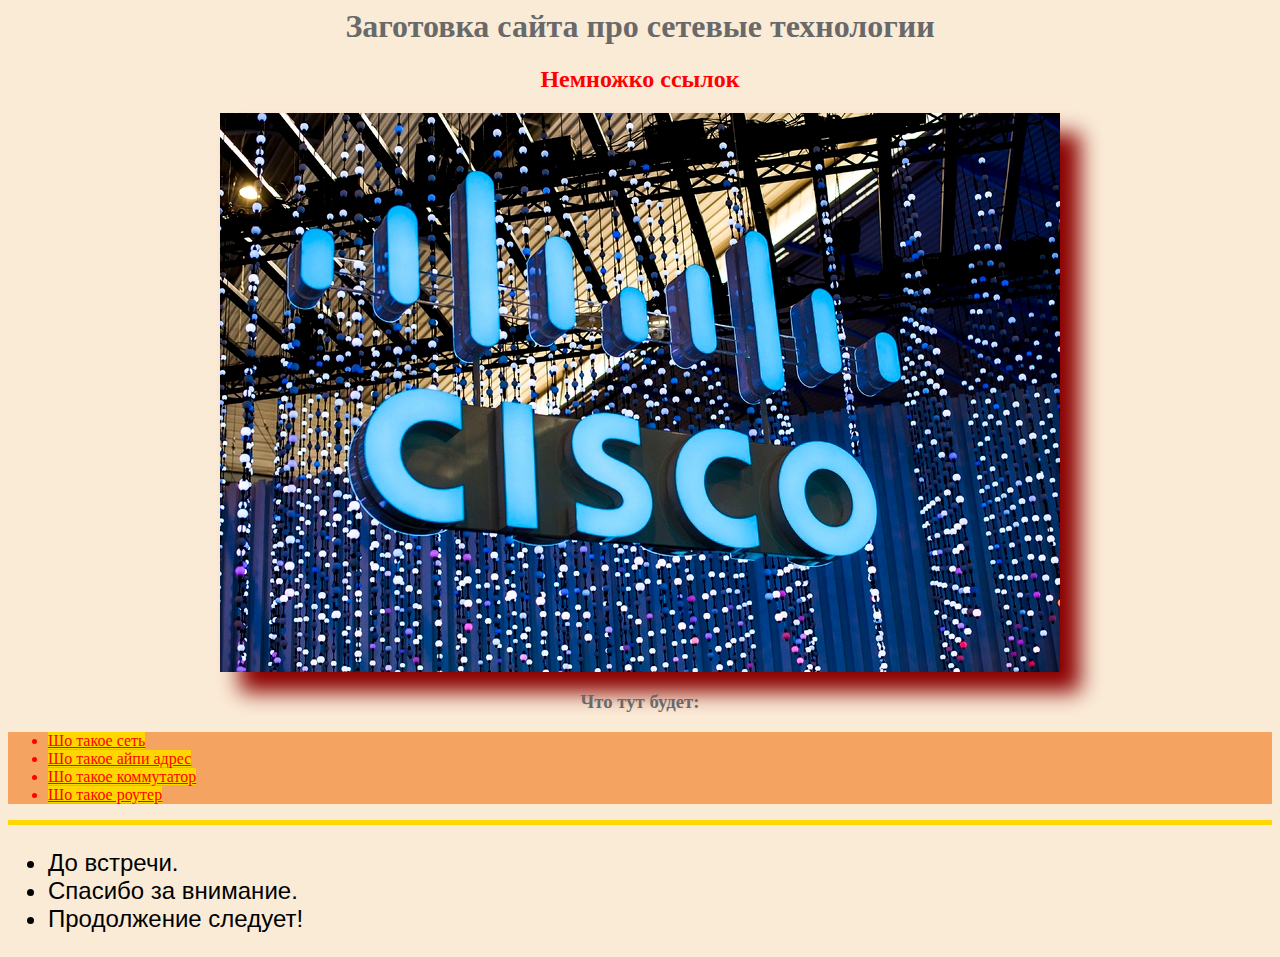
<file: index.html>
<HTML>
	<HEAD>
		<TITLE>Лабораторная работа номер 7</TITLE>
		<LINK REL="stylesheet" HREF="styles.css">
	</HEAD>
	<BODY>
		<CENTER>
			<H1>Заготовка сайта про сетевые технологии</H1>
			<H2> <FONT COLOR="#FF0000"> Немножко ссылок </FONT> </H2>
			<IMG SRC=forindex.jpg ALT="Тут фотка типа связана с сетями">
			<H3>Что тут будет:</H3>
		</CENTER>
		<P>
		<UL CLASS=one-more-style> 
			<LI><A HREF=1.html>Шо такое сеть</A></LI>
			<LI><A HREF=2.html>Шо такое айпи адрес</A></LI>
			<LI><A HREF=3.html>Шо такое коммутатор</A></LI>
			<LI><A HREF=4.html>Шо такое роутер</A></LI>
		</UL>
		</P>
		<HR SIZE="5" COLOR="#FFD800"> 
		<UL class = main-style>
			<LI>До встречи.</LI>
			<LI>Спасибо за внимание.</LI>
			<LI>Продолжение следует!</LI>
		</UL> 
	</BODY>
</HTML>
</file>
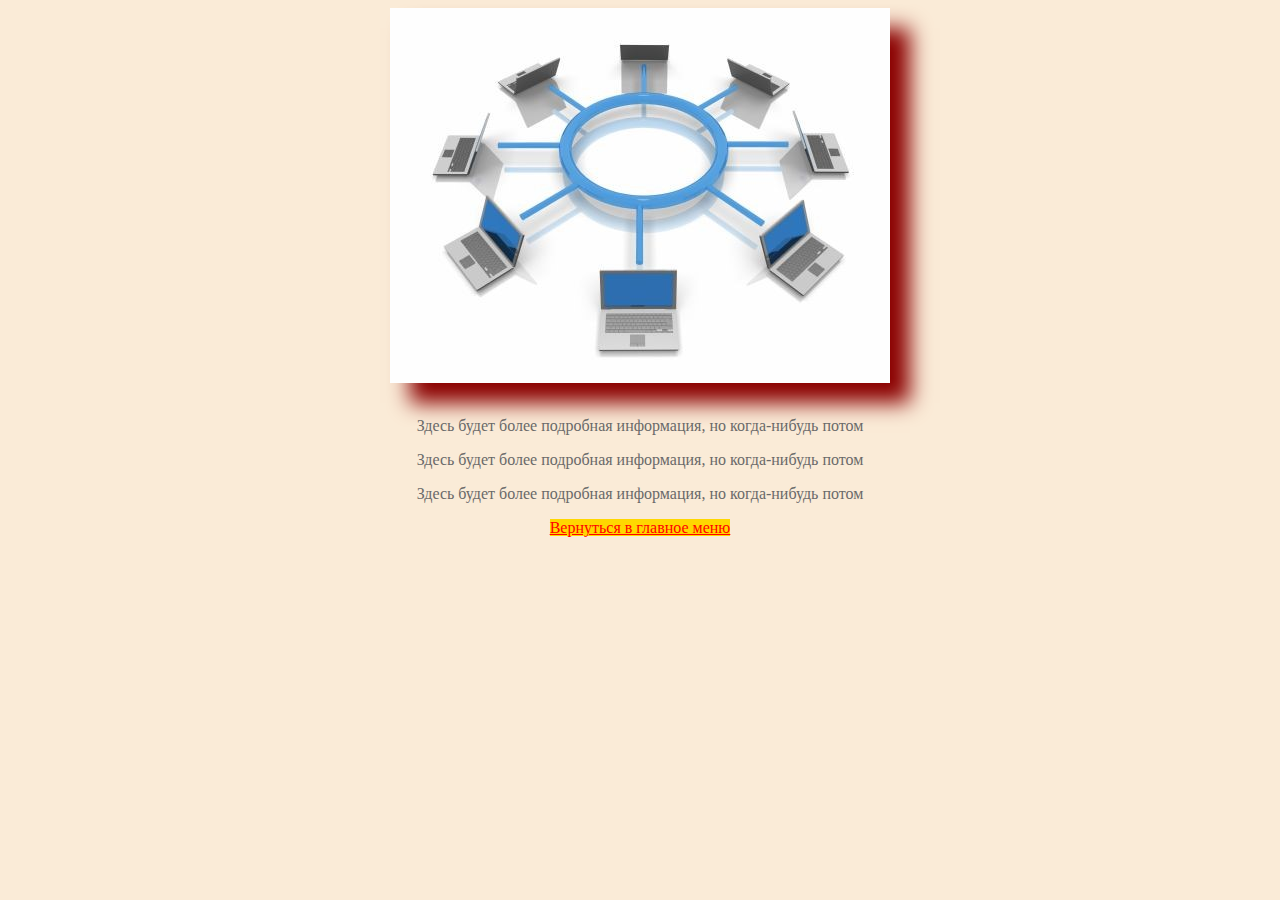
<file: 1.html>
<HTML>
	<HEAD>
		<TITLE>Что такое сеть</TITLE>
		<LINK REL="stylesheet" HREF="styles.css">
	</HEAD>
	<BODY>
		<CENTER>
			<IMG SRC="for1.jpg">
			<BR>
			<BR>
			<P>Здесь будет более подробная информация, но когда-нибудь потом</P>
			<P>Здесь будет более подробная информация, но когда-нибудь потом</P>
			<P>Здесь будет более подробная информация, но когда-нибудь потом</P>
			<A HREF="index.html">Вернуться в главное меню</A>
		</CENTER>
	</BODY>
</HTML>
</file>
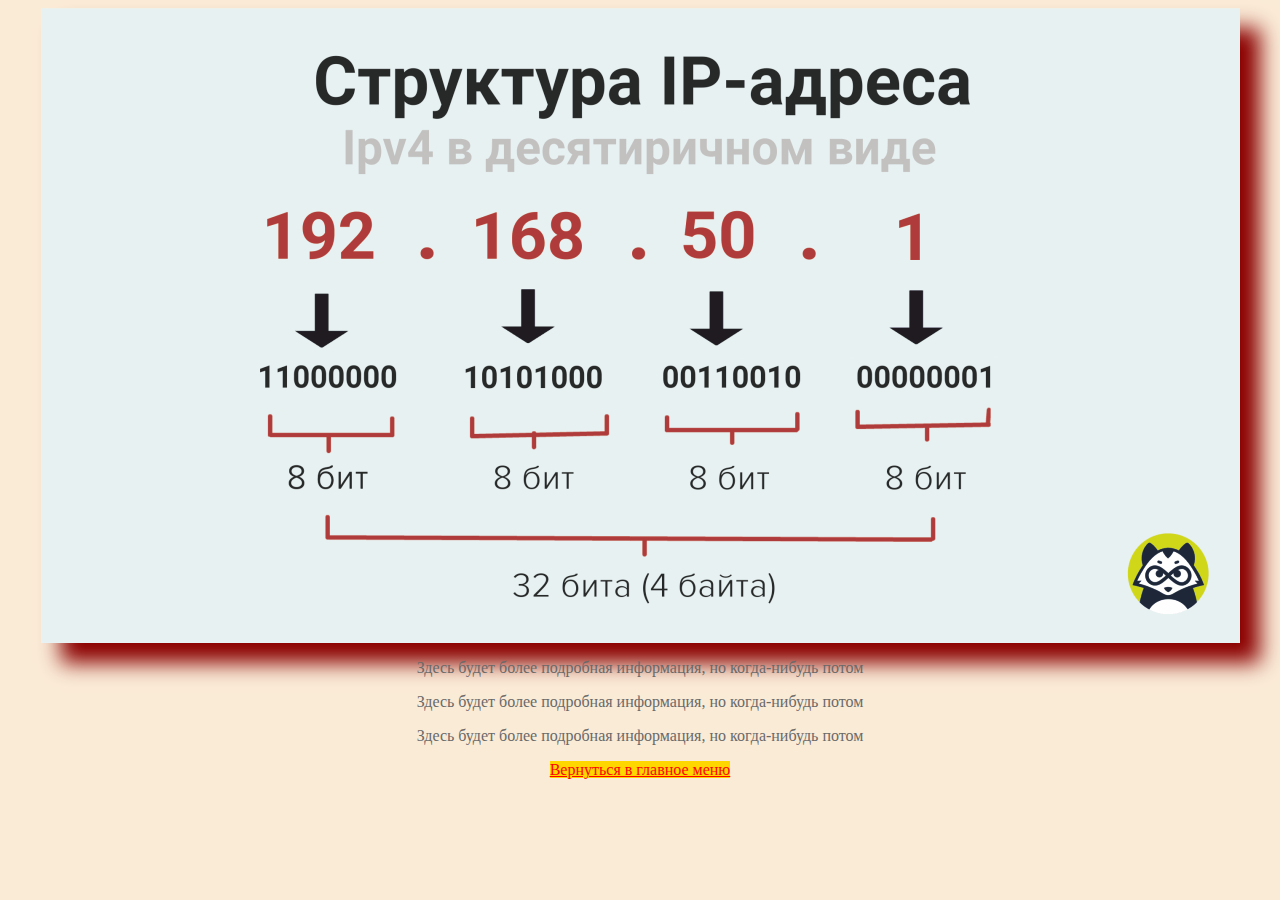
<file: 2.html>
<HTML>
	<HEAD>
		<TITLE>Что такое IP-адрес</TITLE>
		<LINK REL="stylesheet" HREF="styles.css">
	</HEAD>
	<BODY>
		<CENTER>
			<IMG SRC="for2.jpg">
			<BR>
			<P>Здесь будет более подробная информация, но когда-нибудь потом</P>
			<P>Здесь будет более подробная информация, но когда-нибудь потом</P>
			<P>Здесь будет более подробная информация, но когда-нибудь потом</P>
			<A HREF="index.html">Вернуться в главное меню</A>
		</CENTER>
	</BODY>
</HTML>
</file>
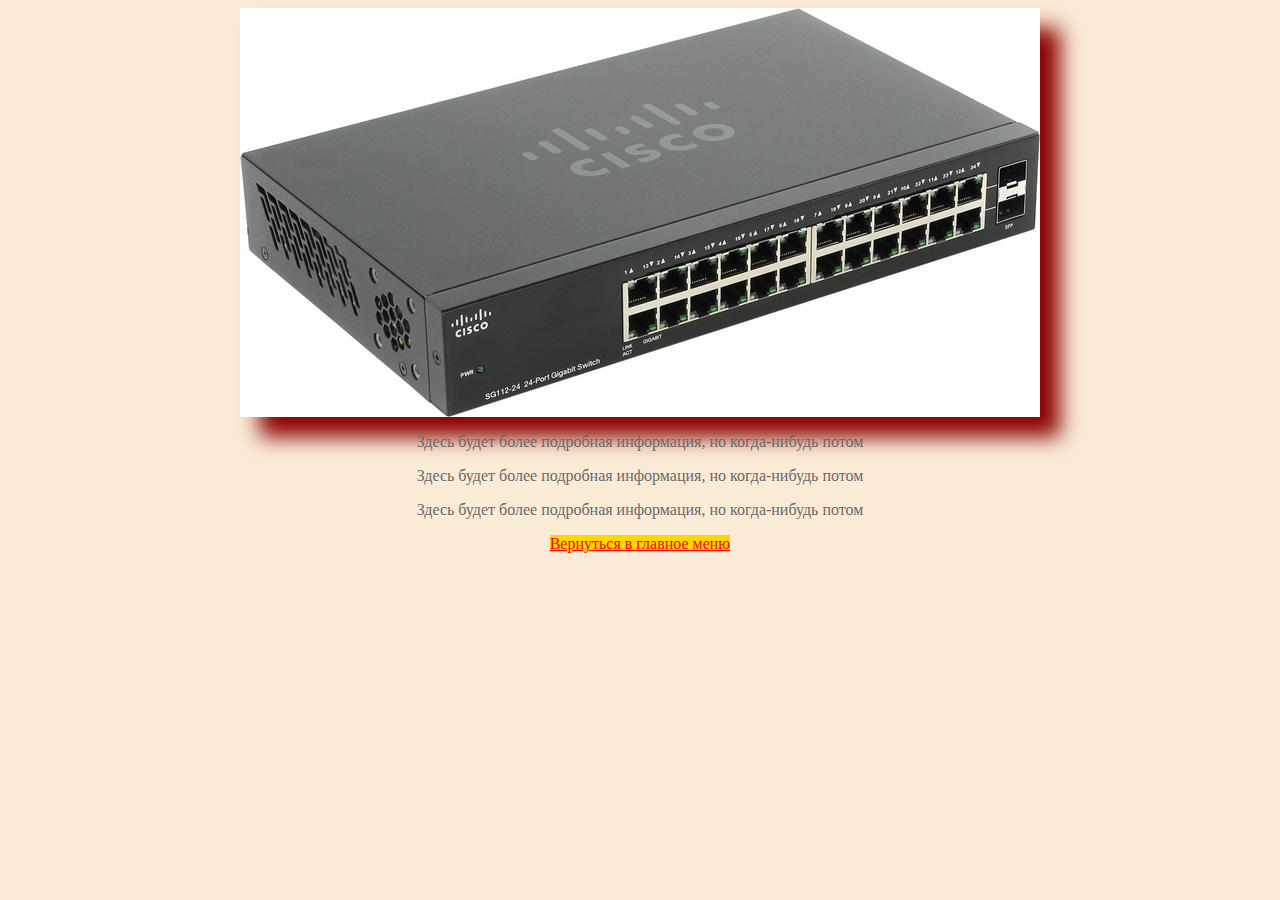
<file: 3.html>
<HTML>
	<HEAD>
		<TITLE>Что такое коммутатор</TITLE>
		<LINK REL="stylesheet" HREF="styles.css">
	</HEAD>
	<BODY>
		<CENTER>
			<IMG SRC="for3.jpg">
			<BR>
			<P>Здесь будет более подробная информация, но когда-нибудь потом</P>
			<P>Здесь будет более подробная информация, но когда-нибудь потом</P>
			<P>Здесь будет более подробная информация, но когда-нибудь потом</P>
			<A HREF="index.html">Вернуться в главное меню</A>
		</CENTER>
	</BODY>
</HTML>
</file>
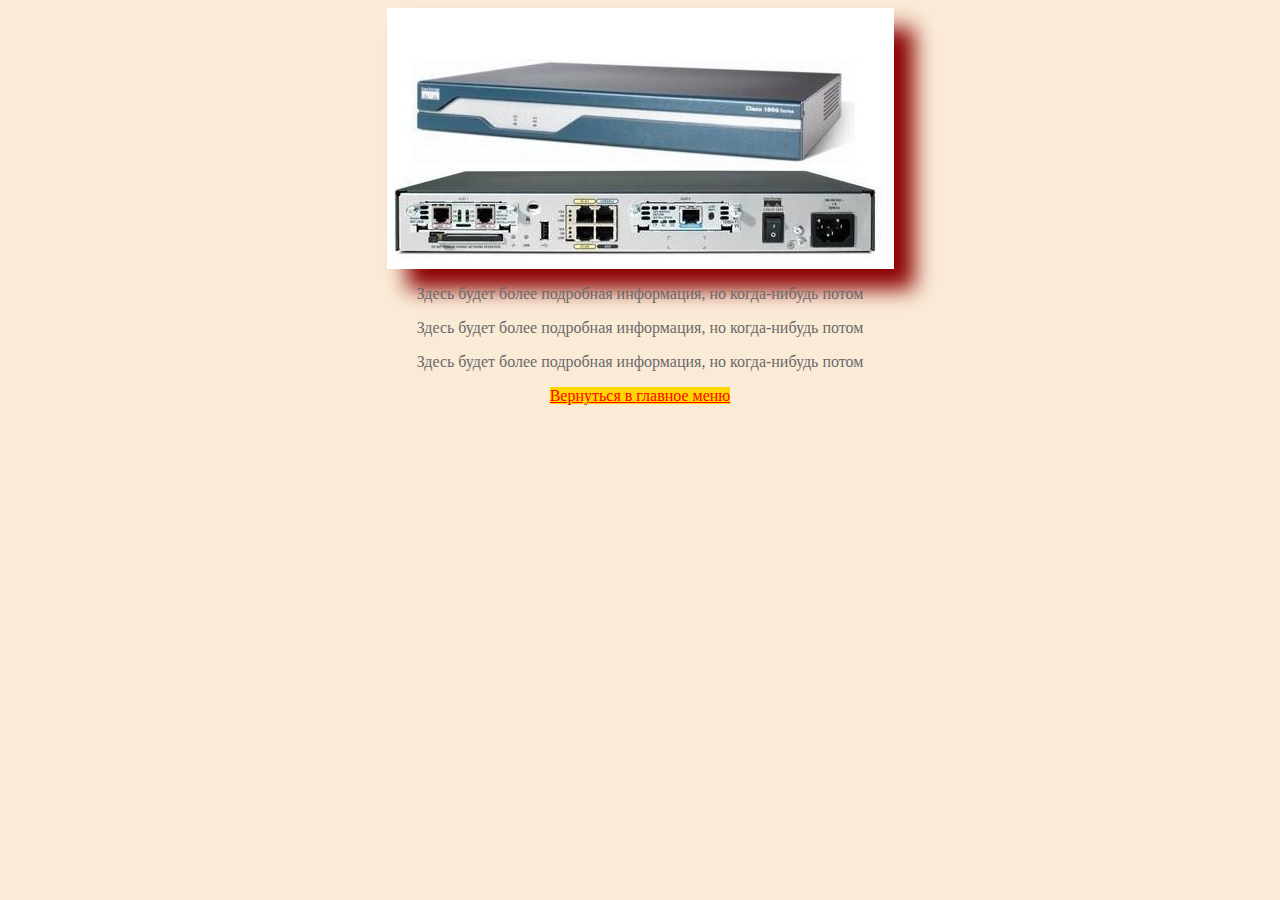
<file: 4.html>
<HTML>
	<HEAD>
		<TITLE>Что такое роутер</TITLE>
		<LINK REL="stylesheet" HREF="styles.css">
	</HEAD>
	<BODY>
		<CENTER>
			<IMG SRC="for4.jpg">
			<BR>
			<P>Здесь будет более подробная информация, но когда-нибудь потом</P>
			<P>Здесь будет более подробная информация, но когда-нибудь потом</P>
			<P>Здесь будет более подробная информация, но когда-нибудь потом</P>
			<A HREF="index.html">Вернуться в главное меню</A>
		</CENTER>
	</BODY>
</HTML>
</file>
<file: styles.css>
body {
	background-color: #FAEBD7;
	color: #696969;
}

.main-style {
    	font-family: Verdana, Arial, Helvetica, sans-serif;
	font-size: 24px;
	color: black;
}

.one-more-style {
	color: red;
	background:  rgb(244, 164, 96);
}

A {
	align=justify;
	color: red;
	background: rgb(255, 215, 0);
}

img {
	border: 6px solif #FF3131;
	box-shadow: 20px 20px 20px #8B0000;
}
</file>
